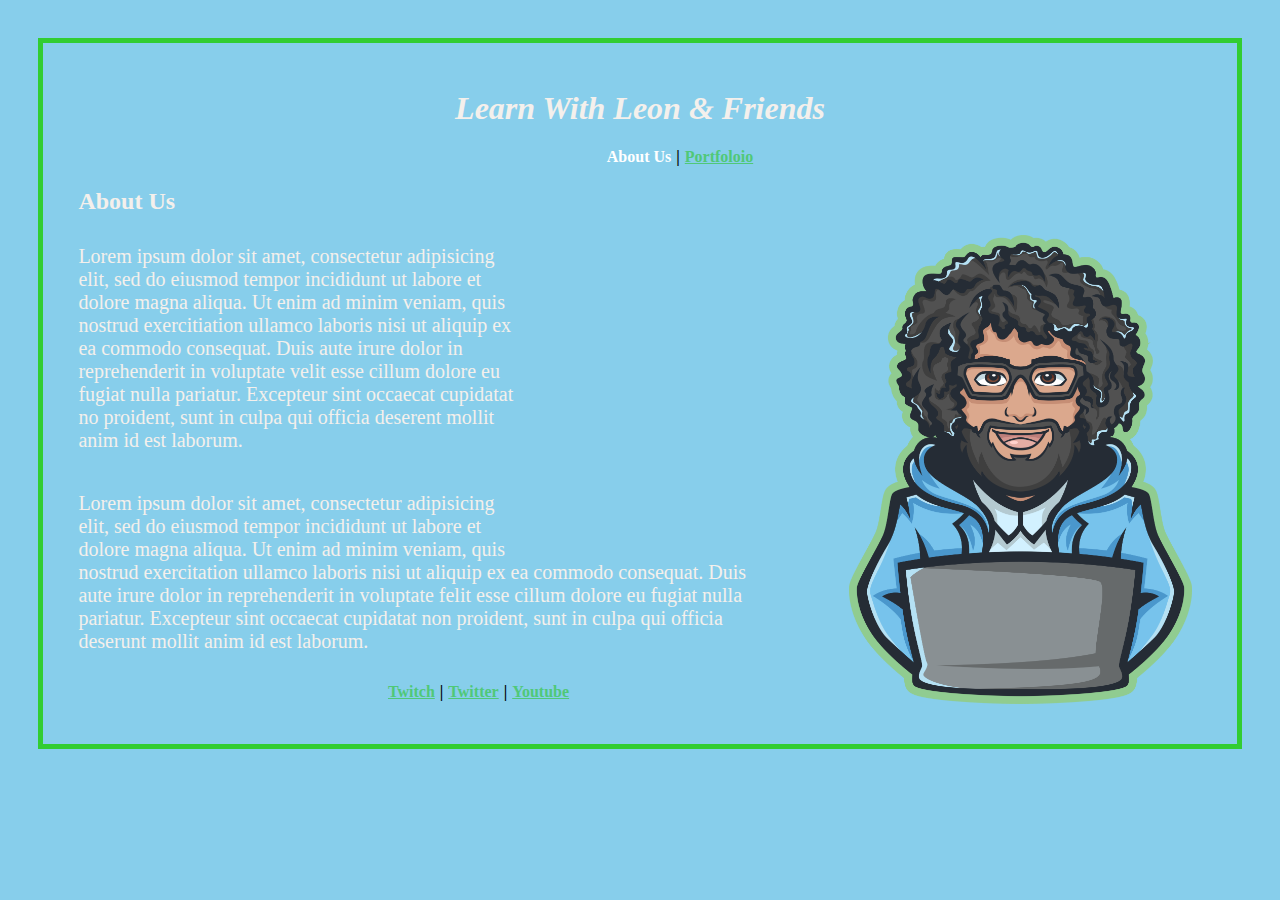
<file: index.html>
<!DOCTYPE html>
<html lang="en">
    <head>
        <meta charset="UTF-8">
        <meta http-equiv="X-UA-Compatible" content="IE=edge">
        <meta name="viewport" content="width=device-width, initial-scale=1.0">
        <title>Learn With Leon & Friends</title>
        <link rel="stylesheet" href="style.css">
    </head>
    
    <body>
        <header>
            <h1><em>Learn With Leon & Friends</em></h1>

            <nav>
                    <ul>
                        <li><a.active href="#">About Us</a></li>
                        <li><a href="#">Portfoloio</a></li>
                    </ul>
            </nav>
        </header>

        <Section>
            <h2>About Us</h2>
            <img src="logo.png">
            <p>Lorem ipsum dolor sit amet, consectetur adipisicing <br>
                elit, sed do eiusmod tempor incididunt ut labore et <br>
                 dolore magna aliqua. Ut enim ad minim veniam, quis <br>
                 nostrud exercitiation ullamco laboris nisi ut aliquip ex <br>
                 ea commodo consequat. Duis aute irure dolor in <br>
                 reprehenderit in voluptate velit esse cillum dolore eu <br>
                 fugiat nulla pariatur. Excepteur sint occaecat cupidatat <br>
                 no proident, sunt in culpa qui officia deserent mollit <br>
                 anim id est laborum.</p>
            <p>Lorem ipsum dolor sit amet, consectetur adipisicing <br>
                elit, sed do eiusmod tempor incididunt ut labore et <br>
                dolore magna aliqua. Ut enim ad minim veniam, quis <br>
                nostrud exercitation ullamco laboris nisi ut aliquip ex ea commodo consequat. Duis <br>
                aute irure dolor in reprehenderit in voluptate felit esse cillum dolore eu fugiat nulla <br>
                pariatur. Excepteur sint occaecat cupidatat non proident, sunt in culpa qui officia <br>
                deserunt mollit anim id est laborum.</p>
        </Section>
    </body>

    <footer>
        <nav>
            <ul>
                <li><a href="#">Twitch</a></li>
                <li><a href="#">Twitter</a></li>
                <li><a href="#">Youtube</a></li>
            </ul>
        </nav>
    </footer>
</html>
</file>
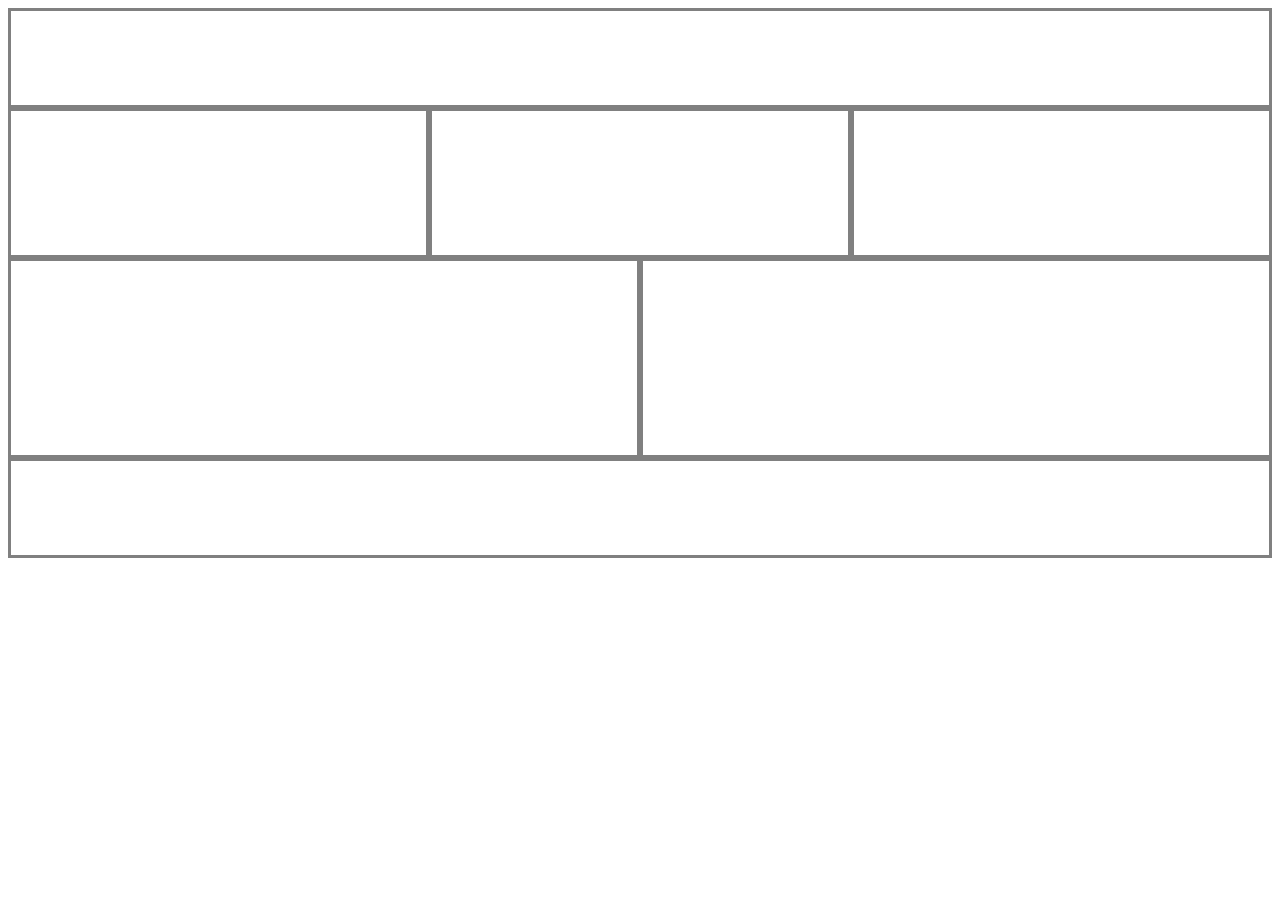
<file: layout1/index.html>
<!DOCTYPE html>
<html lang="en">
<head>
    <meta charset="UTF-8">
    <meta http-equiv="X-UA-Compatible" content="IE=edge">
    <meta name="viewport" content="width=device-width, initial-scale=1.0">
    <title>Layout1</title>
    <link rel="stylesheet" href="style.css">
</head>
<body>
    <header></header>
    <section></section>
    <section></section>
    <section></section>
    <article></article>
    <article></article>
    <footer></footer>
</body>
</html>
</file>
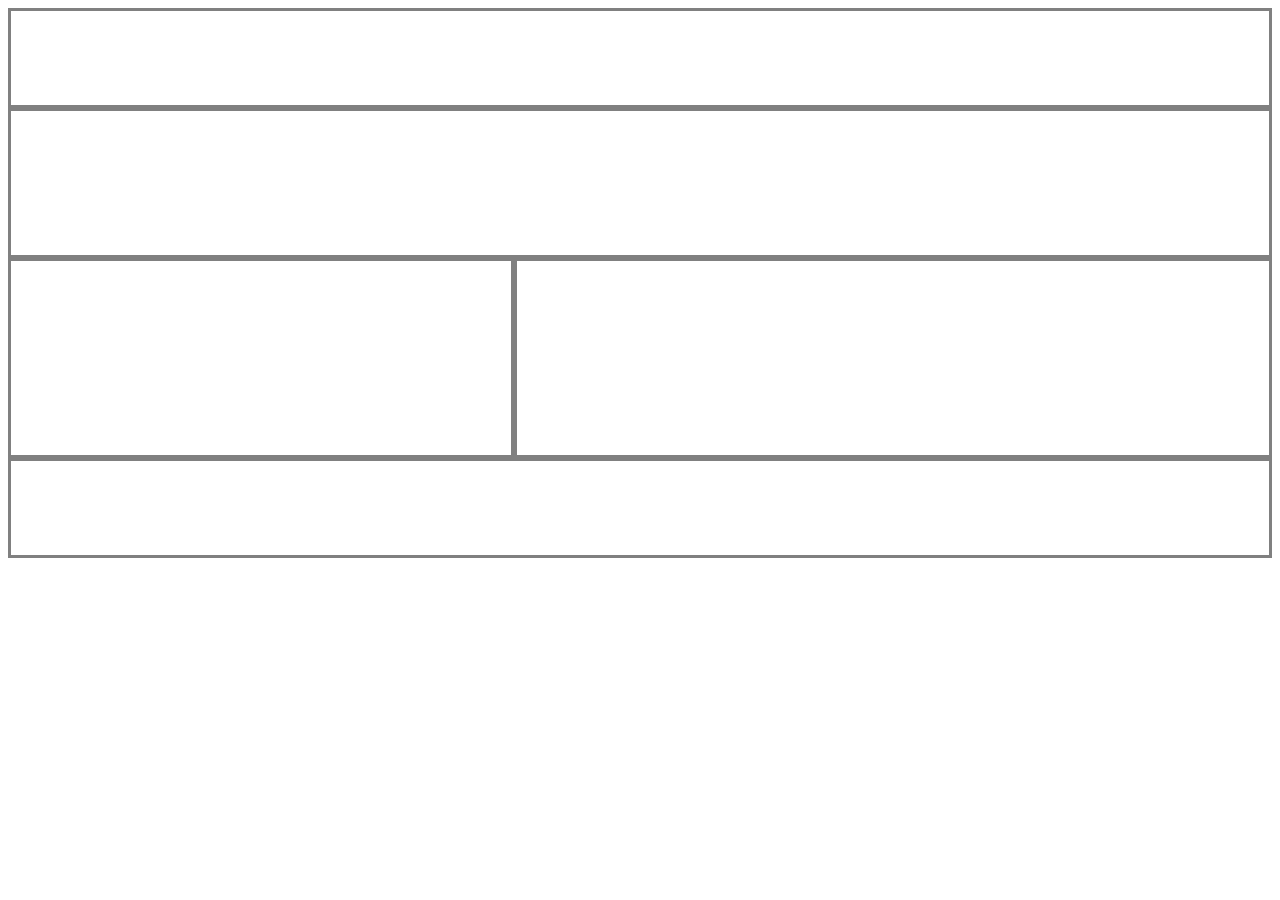
<file: layout2/index.html>
<!DOCTYPE html>
<html lang="en">
<head>
    <meta charset="UTF-8">
    <meta http-equiv="X-UA-Compatible" content="IE=edge">
    <meta name="viewport" content="width=device-width, initial-scale=1.0">
    <title>Layout2</title>
    <link rel="stylesheet" href="style.css">
    
</head>
<body>
    <header></header>
    <section></section>
    <article></article>
    <article></article>
    <footer></footer>

</body>
</html>
</file>
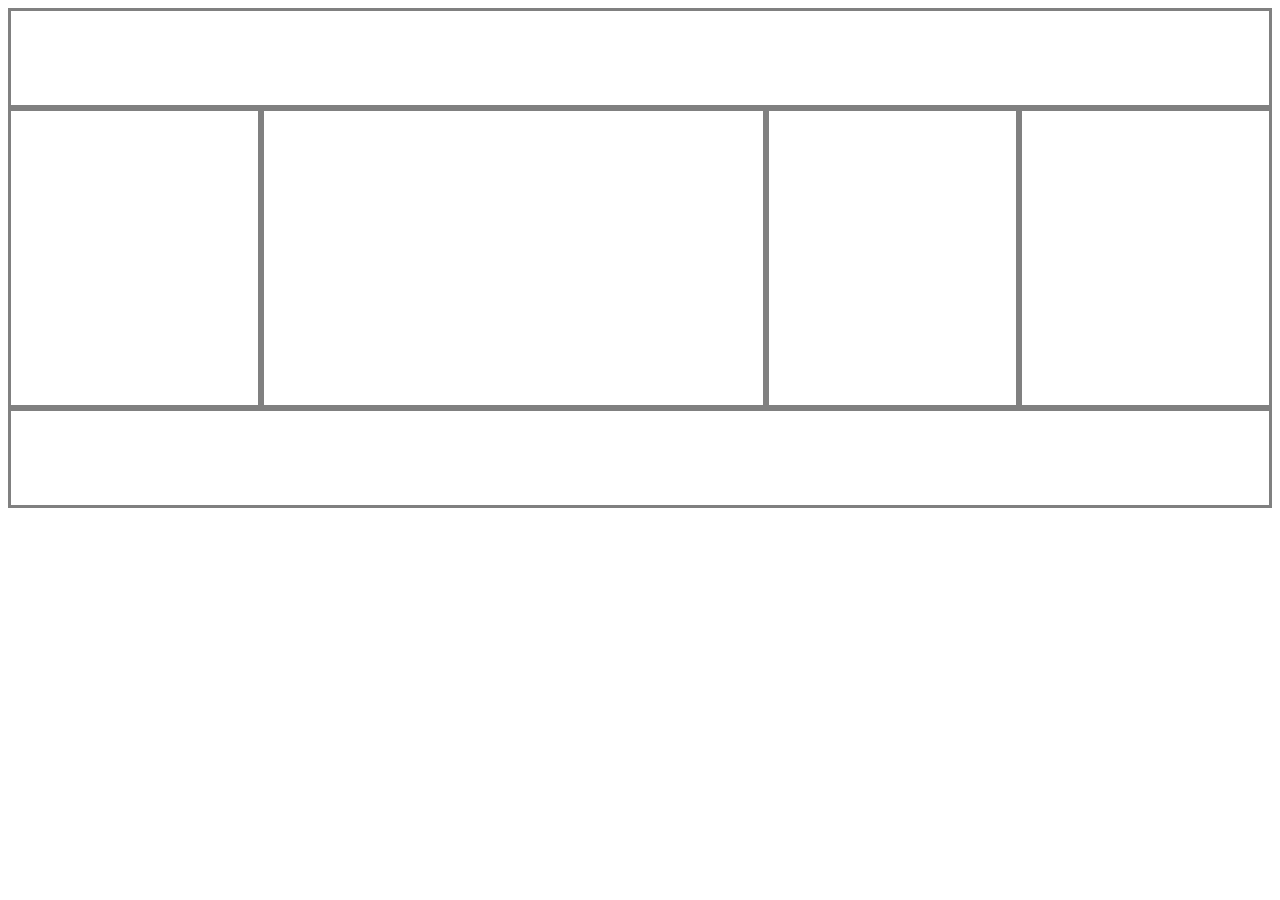
<file: layout3/index.html>
<!DOCTYPE html>
<html lang="en">
<head>
    <meta charset="UTF-8">
    <meta http-equiv="X-UA-Compatible" content="IE=edge">
    <meta name="viewport" content="width=device-width, initial-scale=1.0">
    <title>Layout3</title>
    <link rel="stylesheet" href="style.css">
    
</head>
<body>
    <header></header>
    <section></section>
    <article></article>
    <section></section>
    <section></section>
    <footer></footer>

</body>
</html>
</file>
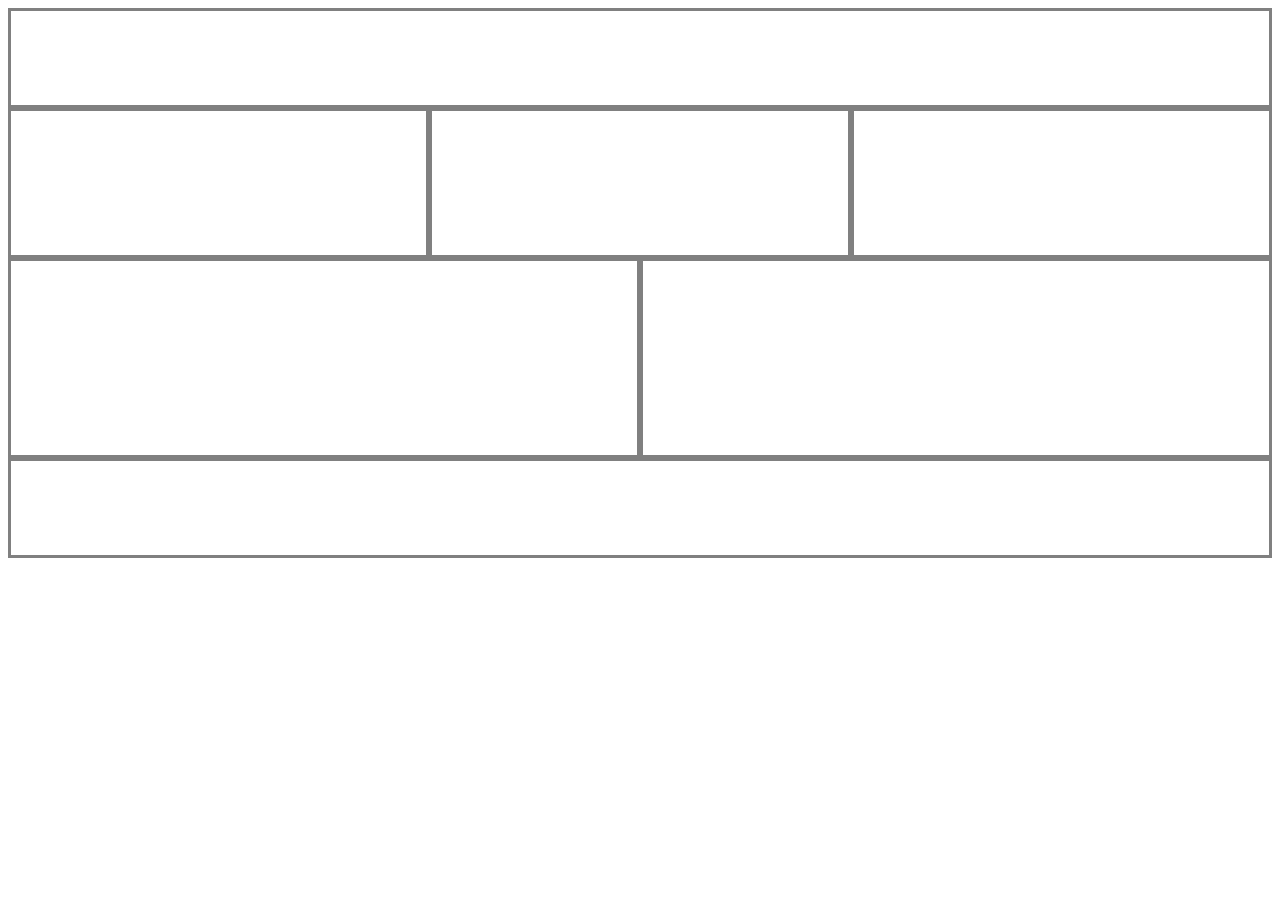
<file: layout1/index1.html>
<!DOCTYPE html>
<html lang="en">
<head>
    <meta charset="UTF-8">
    <meta http-equiv="X-UA-Compatible" content="IE=edge">
    <meta name="viewport" content="width=device-width, initial-scale=1.0">
    <title>Layout1</title>
    <link rel="stylesheet" href="style1.css">
</head>
<body>
    <header></header>
    <section></section>
    <section></section>
    <section></section>
    <article></article>
    <article></article>
    <footer></footer>
</body>
</html>
</file>
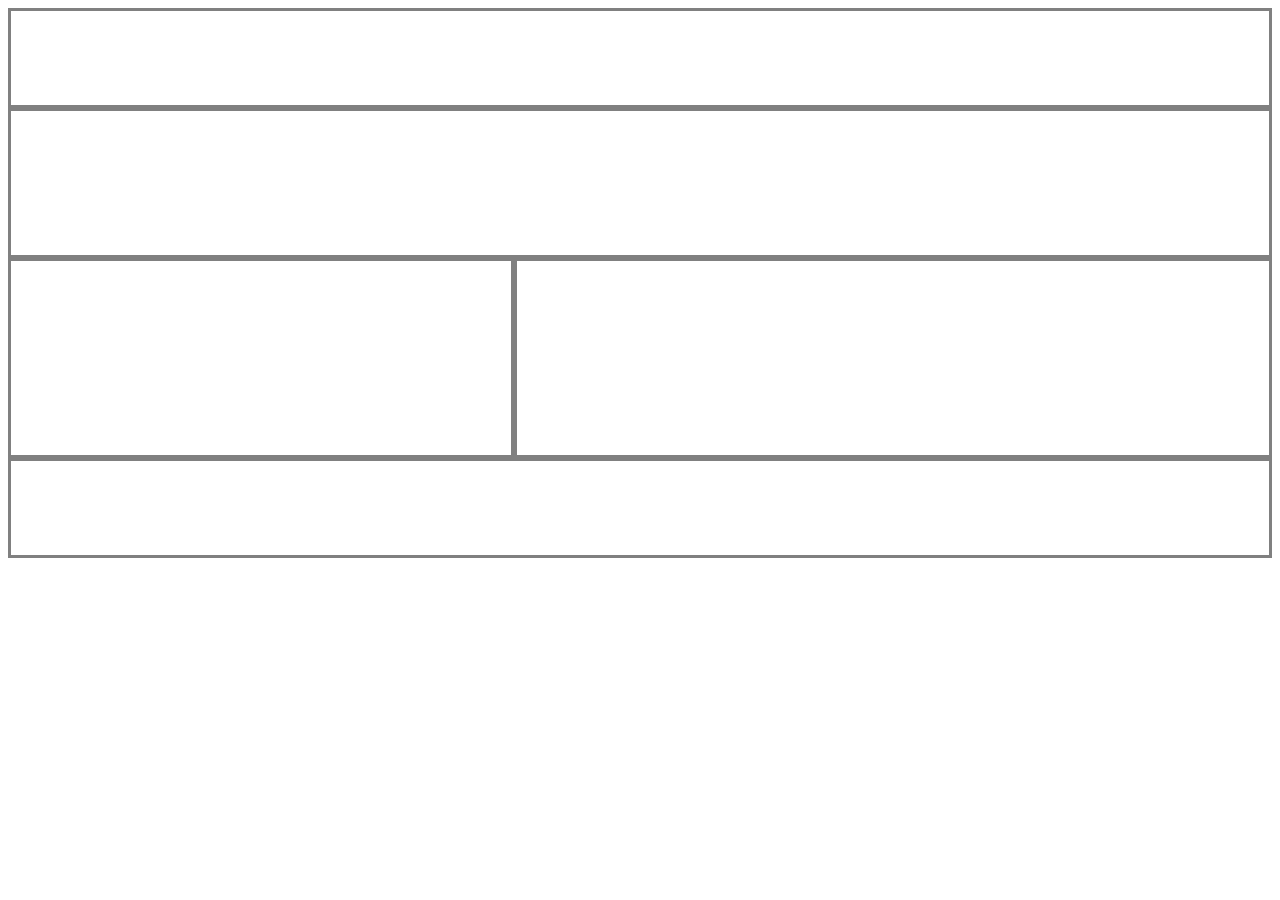
<file: layout2/index2.html>
<!DOCTYPE html>
<html lang="en">
<head>
    <meta charset="UTF-8">
    <meta http-equiv="X-UA-Compatible" content="IE=edge">
    <meta name="viewport" content="width=device-width, initial-scale=1.0">
    <title>Layout2</title>
    <link rel="stylesheet" href="style2.css">
    
</head>
<body>
    <header></header>
    <section></section>
    <article></article>
    <article></article>
    <footer></footer>

</body>
</html>
</file>
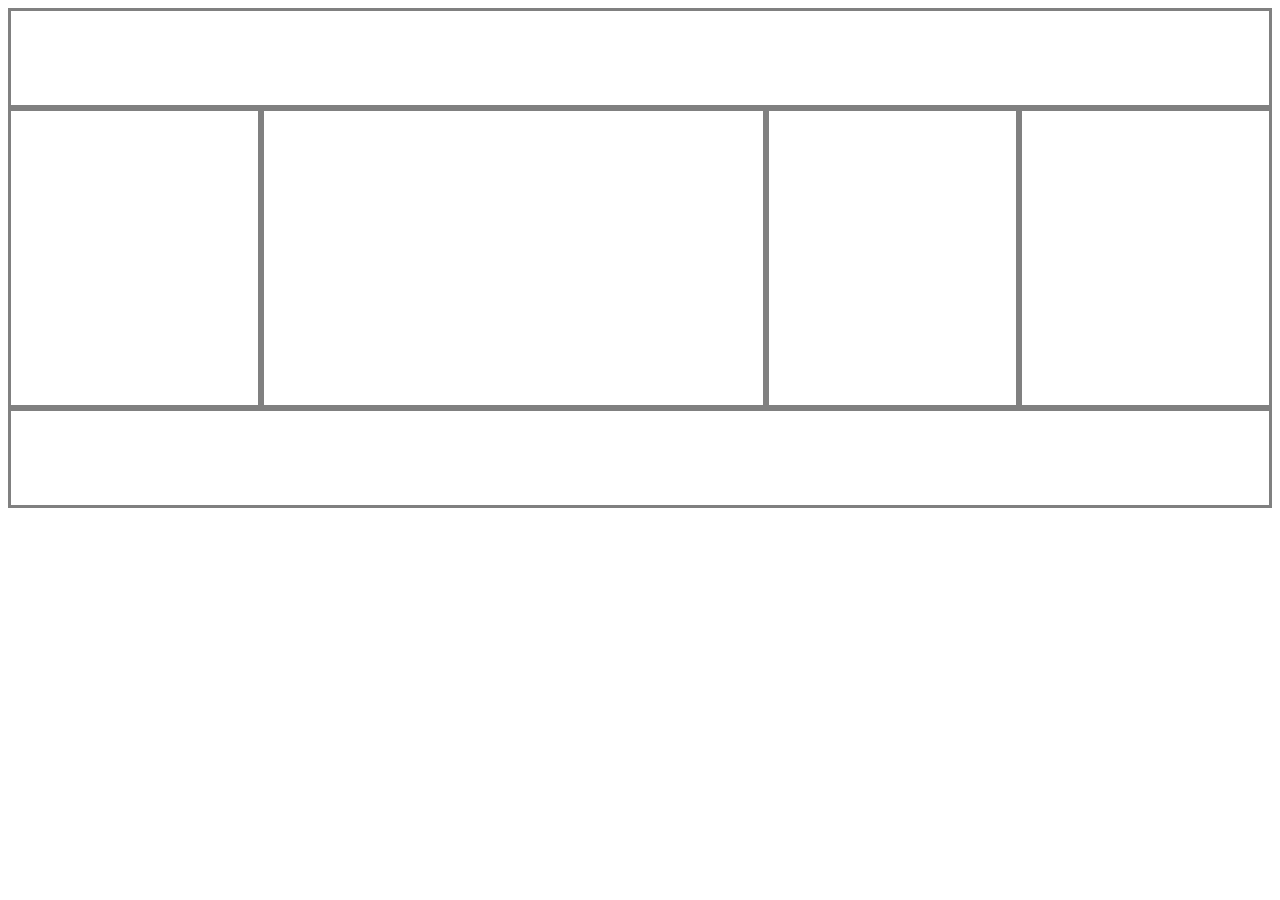
<file: layout3/index3.html>
<!DOCTYPE html>
<html lang="en">
<head>
    <meta charset="UTF-8">
    <meta http-equiv="X-UA-Compatible" content="IE=edge">
    <meta name="viewport" content="width=device-width, initial-scale=1.0">
    <title>Layout3</title>
    <link rel="stylesheet" href="style3.css">
    
</head>
<body>
    <header></header>
    <section></section>
    <article></article>
    <section></section>
    <section></section>
    <footer></footer>

</body>
</html>
</file>
<file: style.css>
li{
    display: inline-block;
    float: center;
    color: white;
    font-weight: 700;
    
}

nav li + li:before{
    content: " | ";
    padding: 0 1px;
    color: black
}

ul {
    width:100%;
    height:20px;
    text-align:center;
    padding-right: 1px;
    
}

a{
    color: #50C878
}


body{
    background: #87CEEB;
    border: solid 5px #32CD32;
    padding: 25px;
    margin: 3%
    

}

h1{
    color: #f4f0ec;
    text-align: center;
}

h2{
    color: #f4f0ec;
    margin-left: 10px;
}

h4{
    color:green
}

img {
    max-width: 30%;
    height: auto;
    float: right;
    margin-right: 20px
}


p{
    padding: 10px;
    font-size: 20px;
    color: #f4f0ec;
}
</file>
<file: layout1/style.css>
*{
    box-sizing: border-box;
}

header, footer{
    height:100px;
    border: 3px solid gray;
    clear: both;
    
}

section{
    width: 33.3333%;
    float: left;
    border: 3px solid gray;
    height: 150px;
}

article{
    width: 50%;
    float:left;
    border: 3px solid gray;
    height: 200px
}
</file>
<file: layout2/style.css>
*{
    box-sizing: border-box;
    border-collapse: collapse;
}

header, footer{
    height:100px;
    clear: both;
    border: 3px solid gray;
}

section{
    width: 100%;
    float: left;
    border: 3px solid gray;
    height: 150px;
}

article{
    width: 40%;
    float: left;
    border: 3px solid gray;
    height: 200px
}

article + article{
    width: 60%;
    float: left;
    border: 3px solid gray;
    height: 200px

}
</file>
<file: layout3/style.css>
*{
    box-sizing: border-box;
}

header, footer{
    height: 100px;
    clear: both;
    border: 3px solid gray;
}

section{
    width: 20%;
    float: left;
    border: 3px solid gray;
    height: 300px;
}

article{
    width: 40%;
    float: left;
    border: 3px solid gray;
    height: 300px
}
</file>
<file: layout1/style1.css>
*{
    box-sizing: border-box;
}

header, footer{
    height:100px;
    border: 3px solid gray;
    clear: both;
    
}

section{
    width: 33.3333%;
    float: left;
    border: 3px solid gray;
    height: 150px;
}

article{
    width: 50%;
    float:left;
    border: 3px solid gray;
    height: 200px
}
</file>
<file: layout2/style2.css>
*{
    box-sizing: border-box;
    border-collapse: collapse;
}

header, footer{
    height:100px;
    clear: both;
    border: 3px solid gray;
}

section{
    width: 100%;
    float: left;
    border: 3px solid gray;
    height: 150px;
}

article{
    width: 40%;
    float: left;
    border: 3px solid gray;
    height: 200px
}

article + article{
    width: 60%;
    float: left;
    border: 3px solid gray;
    height: 200px

}
</file>
<file: layout3/style3.css>
*{
    box-sizing: border-box;
}

header, footer{
    height: 100px;
    clear: both;
    border: 3px solid gray;
}

section{
    width: 20%;
    float: left;
    border: 3px solid gray;
    height: 300px;
}

article{
    width: 40%;
    float: left;
    border: 3px solid gray;
    height: 300px
}
</file>
